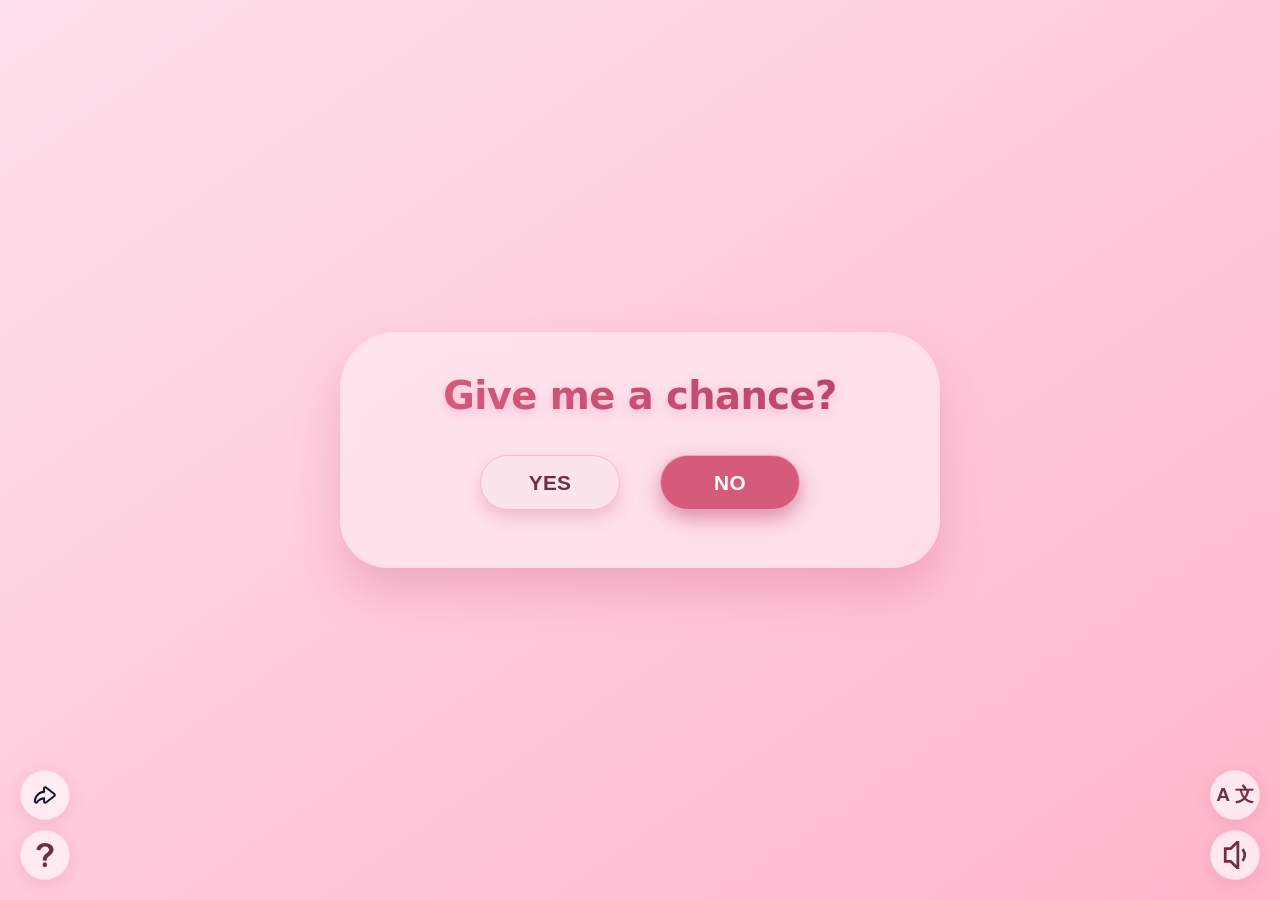
<file: index.html>
<!DOCTYPE html>
<html lang="pt-BR">
<head>
    <meta charset="UTF-8">
    <meta name="viewport" content="width=device-width, initial-scale=1.0">
    
    <!-- SEO -->
    <title>Me dá uma chance?</title>
    <meta name="description" content="Uma página para os românticos">
    <meta name="keywords" content="romântico, interativo, desafio, emojis, divertido, amor">
    <meta name="author" content="Lury Morais">
    <meta name="robots" content="index, follow">
    
    <!-- Favicon -->
    <link rel="icon" type="image/svg+xml" href="data:image/svg+xml,<svg xmlns='http://www.w3.org/2000/svg' viewBox='0 0 100 100'><text y='.9em' font-size='90'>💗</text></svg>">
    <link rel="apple-touch-icon" href="data:image/svg+xml,<svg xmlns='http://www.w3.org/2000/svg' viewBox='0 0 100 100'><text y='.9em' font-size='90'>💗</text></svg>">
    
    <!-- Open Graph -->
    <meta property="og:title" content="Me dá uma chance?">
    <meta property="og:description" content="Uma página para os românticos.">
    <meta property="og:type" content="website">
    <meta property="og:url" content="https://revistacarnaubais.com.br/romance.html">
    <meta property="og:image" content="https://emojicdn.elk.sh/💗?size=1200x630">
    
    <!-- Twitter Card -->
    <meta name="twitter:card" content="summary_large_image">
    <meta name="twitter:title" content="Me dá uma chance?">
    <meta name="twitter:description" content="Página interativa romântica">
    <meta name="twitter:image" content="https://emojicdn.elk.sh/💗?size=1200x630">
    
    <!-- Canonical -->
    <link rel="canonical" href="https://revistacarnaubais.com.br/romance.html">
    
    <!-- Idiomas alternativos -->
    <link rel="alternate" hreflang="pt" href="https://revistacarnaubais.com.br/romance.html?lang=pt">
    <link rel="alternate" hreflang="en" href="https://revistacarnaubais.com.br/romance.html?lang=en">
    <link rel="alternate" hreflang="es" href="https://revistacarnaubais.com.br/romance.html?lang=es">
    <link rel="alternate" hreflang="x-default" href="https://revistacarnaubais.com.br/romance.html">
    
    <!-- CSS -->
    <link rel="stylesheet" href="style.css">
</head>
<body>
    <div class="card" role="main">
        <h1 class="titulo" id="titulo">
            <span>Me dá uma chance?</span>
        </h1>

        <div class="botoes" id="botoesContainer">
            <button class="btn btn-sim" id="btnSim">😍 SIM</button>
    	    <button class="btn btn-nao inicial" id="btnNaoInicial">NÃO</button>
        </div>
    </div>

    <div class="emoji-rain" id="emojiContainer"></div>

    <!-- Botão Mute -->
    <button class="mute-btn" id="muteBtn" aria-label="Alternar som">
        <svg viewBox="0 0 512 512" xmlns="http://www.w3.org/2000/svg">
            <g>
                <path d="M281.817,0L166.206,115.613H52.595v280.774h113.61L281.817,512h51.552V0H281.817z M283.82,443.932l-97.093-97.093h-84.584
                    V165.161h84.584l97.093-97.093V443.932z"/>
            </g>
            <g>
                <path d="M408.694,133.374l-35.036,35.036c48.297,48.298,48.297,126.884,0,175.18l35.036,35.036
                    C476.309,311.01,476.309,200.99,408.694,133.374z"/>
            </g>
        </svg>
    </button>

    <!-- Botão Idioma -->
    <button class="lang-btn" id="langBtn">A 文</button>

    <!-- Menu de Idiomas -->
    <div class="lang-menu" id="langMenu"></div>

    <!-- Botão Repositório -->
    <a href="https://github.com/lurymorais/lovelove" target="_blank" class="repo-btn" aria-label="Repositório">
        <svg viewBox="0 0 973.1 973.1" xmlns="http://www.w3.org/2000/svg">
            <g>
                <path d="M502.29,788.199h-47c-33.1,0-60,26.9-60,60v64.9c0,33.1,26.9,60,60,60h47c33.101,0,60-26.9,60-60v-64.9
                    C562.29,815,535.391,788.199,502.29,788.199z"/>
                <path d="M170.89,285.8l86.7,10.8c27.5,3.4,53.6-12.4,63.5-38.3c12.5-32.7,29.9-58.5,52.2-77.3c31.601-26.6,70.9-40,117.9-40
                    c48.7,0,87.5,12.8,116.3,38.3c28.8,25.6,43.1,56.2,43.1,92.1c0,25.8-8.1,49.4-24.3,70.8c-10.5,13.6-42.8,42.2-96.7,85.9
                    c-54,43.7-89.899,83.099-107.899,118.099c-18.4,35.801-24.8,75.5-26.4,115.301c-1.399,34.1,25.8,62.5,60,62.5h49
                    c31.2,0,57-23.9,59.8-54.9c2-22.299,5.7-39.199,11.301-50.699c9.399-19.701,33.699-45.701,72.699-78.1
                    C723.59,477.8,772.79,428.4,795.891,392c23-36.3,34.6-74.8,34.6-115.5c0-73.5-31.3-138-94-193.4c-62.6-55.4-147-83.1-253-83.1
                    c-100.8,0-182.1,27.3-244.1,82c-52.8,46.6-84.9,101.8-96.2,165.5C139.69,266.1,152.39,283.5,170.89,285.8z"/>
            </g>
        </svg>
    </a>

    <!-- Botão Compartilhar -->
    <button class="share-btn" id="shareBtn" aria-label="Compartilhar">
        <svg viewBox="0 0 24 24" fill="none" xmlns="http://www.w3.org/2000/svg">
            <path fill-rule="evenodd" clip-rule="evenodd" d="M1 18.5088C1 13.1679 4.90169 8.77098 9.99995 7.84598V5.51119C9.99995 3.63887 12.1534 2.58563 13.6313 3.73514L21.9742 10.224C23.1323 11.1248 23.1324 12.8752 21.9742 13.7761L13.6314 20.2649C12.1534 21.4144 10 20.3612 10 18.4888V16.5189C7.74106 16.9525 5.9625 18.1157 4.92778 19.6838C4.33222 20.5863 3.30568 20.7735 2.55965 20.5635C1.80473 20.3511 1.00011 19.6306 1 18.5088ZM12.4034 5.31385C12.2392 5.18613 11.9999 5.30315 11.9999 5.51119V9.41672C11.9999 9.55479 11.8873 9.66637 11.7493 9.67008C8.09094 9.76836 4.97774 12.0115 3.66558 15.1656C3.46812 15.6402 3.31145 16.1354 3.19984 16.6471C3.07554 17.217 3.00713 17.8072 3.00053 18.412C3.00018 18.4442 3 18.4765 3 18.5088C3.00001 18.6437 3.18418 18.6948 3.25846 18.5822C3.27467 18.5577 3.29101 18.5332 3.30747 18.5088C3.30748 18.5088 3.30746 18.5088 3.30747 18.5088C3.63446 18.0244 4.01059 17.5765 4.42994 17.168C4.71487 16.8905 5.01975 16.6313 5.34276 16.3912C7.05882 15.1158 9.28642 14.3823 11.7496 14.3357C11.8877 14.3331 12 14.4453 12 14.5834V18.4888C12 18.6969 12.2393 18.8139 12.4035 18.6862L20.7463 12.1973C20.875 12.0973 20.875 11.9028 20.7463 11.8027L12.4034 5.31385Z" fill="#0F1729"/>
        </svg>
    </button>

    <!-- Modal -->
    <div class="modal-overlay" id="modalOverlay">
        <div class="modal-box">
            <button class="modal-fechar" id="modalFechar">✕</button>
            
            <div class="modal-pessoas">
                <svg class="pessoa1" viewBox="-3 0 19 19" xmlns="http://www.w3.org/2000/svg">
                    <path d="M12.517 12.834v1.9a1.27 1.27 0 0 1-1.267 1.267h-9.5a1.27 1.27 0 0 1-1.267-1.267v-1.9A3.176 3.176 0 0 1 3.65 9.667h5.7a3.176 3.176 0 0 1 3.167 3.167zM3.264 5.48A3.236 3.236 0 1 1 6.5 8.717a3.236 3.236 0 0 1-3.236-3.236z"/>
                </svg>
                
                <div class="modal-carta-wrapper">
                    <div class="modal-carta">💌</div>
                </div>
                
                <svg class="pessoa2" viewBox="-3 0 19 19" xmlns="http://www.w3.org/2000/svg">
                    <path d="M12.517 12.834v1.9a1.27 1.27 0 0 1-1.267 1.267h-9.5a1.27 1.27 0 0 1-1.267-1.267v-1.9A3.176 3.176 0 0 1 3.65 9.667h5.7a3.176 3.176 0 0 1 3.167 3.167zM3.264 5.48A3.236 3.236 0 1 1 6.5 8.717a3.236 3.236 0 0 1-3.236-3.236z"/>
                </svg>
            </div>
            
            <div class="modal-link">
                <input type="text" id="modalLinkInput" readonly>
            </div>
            
            <div class="modal-btn-wrapper">
                <button class="modal-btn-copiar" id="modalBtnCopiar">
                    <svg class="copy" viewBox="0 0 24 24" fill="none" xmlns="http://www.w3.org/2000/svg">
                        <path d="M9 15H5C3.89543 15 3 14.1046 3 13V5C3 3.89543 3.89543 3 5 3H13C14.1046 3 15 3.89543 15 5V9M11 21H19C20.1046 21 21 20.1046 21 19V11C21 9.89543 20.1046 9 19 9H11C9.89543 9 9 9.89543 9 11V19C9 20.1046 9.89543 21 11 21Z" stroke="white" stroke-width="2" stroke-linecap="round" stroke-linejoin="round"/>
                    </svg>
                    <svg class="check" viewBox="0 0 24 24" fill="none" xmlns="http://www.w3.org/2000/svg">
                        <path d="M5 13L9 17L19 7" stroke="white" stroke-width="3" stroke-linecap="round" stroke-linejoin="round"/>
                    </svg>
                </button>
            </div>
        </div>
    </div>

    <!-- JavaScript -->
    <script defer src="script.js"></script>
</body>
</html>
</file>
<file: style.css>
* {
    margin: 0;
    padding: 0;
    box-sizing: border-box;
    user-select: none;
}

body {
    min-height: 100vh;
    display: flex;
    justify-content: center;
    align-items: center;
    background: linear-gradient(145deg, #ffe0ec 0%, #ffb6c9 100%);
    font-family: 'Segoe UI', 'Quicksand', system-ui, -apple-system, sans-serif;
    padding: 1.5rem;
    margin: 0;
    position: relative;
    overflow-x: hidden;
    transition: background 0.8s ease, box-shadow 0.8s ease;
    animation: bodyFadeIn 0.6s ease-out forwards;
}

@keyframes bodyFadeIn {
    0% { opacity: 0; }
    100% { opacity: 1; }
}

body.tema-fogo {
    background: linear-gradient(145deg, #ff4500 0%, #cc0000 40%, #8b0000 100%) !important;
    box-shadow: inset 0 0 150px rgba(255, 100, 0, 0.8);
}

body.tema-fogo .card {
    background: rgba(30, 10, 10, 0.75);
    backdrop-filter: blur(12px);
    border-color: rgba(255, 150, 50, 0.6);
    box-shadow: 0 0 60px rgba(255, 80, 0, 0.4);
}

body.tema-fogo .titulo span {
    background: linear-gradient(135deg, #ffcc00, #ff8800, #ff4400);
    background-clip: text;
    -webkit-background-clip: text;
    -webkit-text-fill-color: transparent;
    text-shadow: 0 0 30px rgba(255, 200, 0, 0.3);
}

body.tema-fogo .titulo {
    color: #fff5e6;
    text-shadow: 0 0 30px rgba(255, 100, 0, 0.5);
}

body.tema-fogo .btn-sim {
    background: #ff6b35;
    color: #fff;
    border-color: #ff9944;
    box-shadow: 0 0 30px rgba(255, 100, 0, 0.5);
}

body.tema-fogo .btn-sim:hover {
    background: #ff8833;
    box-shadow: 0 0 50px rgba(255, 150, 0, 0.7);
}

body.tema-fogo .btn-nao {
    background: #cc3300;
    border-color: #ff6633;
    box-shadow: 0 0 30px rgba(255, 50, 0, 0.6);
}

body.tema-fogo .btn-nao:hover {
    background: #dd4411;
}

body.tema-beijo {
    background: linear-gradient(145deg, #ff1493 0%, #8b0050 50%, #4a0025 100%) !important;
    box-shadow: inset 0 0 150px rgba(255, 20, 147, 0.4);
}

body.tema-beijo .card {
    background: rgba(40, 0, 20, 0.7);
    backdrop-filter: blur(12px);
    border-color: rgba(255, 20, 147, 0.5);
    box-shadow: 0 0 60px rgba(255, 20, 147, 0.3);
}

body.tema-beijo .titulo span {
    background: linear-gradient(135deg, #ff69b4, #ff1493, #cc0066);
    background-clip: text;
    -webkit-background-clip: text;
    -webkit-text-fill-color: transparent;
    text-shadow: 0 0 30px rgba(255, 20, 147, 0.4);
}

body.tema-beijo .titulo {
    color: #ffe0f0;
    text-shadow: 0 0 30px rgba(255, 20, 147, 0.3);
}

body.tema-beijo .btn-sim {
    background: #ff1493;
    color: #fff;
    border-color: #ff69b4;
    box-shadow: 0 0 30px rgba(255, 20, 147, 0.5);
}

body.tema-beijo .btn-sim:hover {
    background: #ff3399;
    box-shadow: 0 0 50px rgba(255, 20, 147, 0.7);
}

body.tema-beijo .btn-nao {
    background: #8b0050;
    border-color: #ff1493;
    box-shadow: 0 0 30px rgba(255, 20, 147, 0.4);
}

body.tema-beijo .btn-nao:hover {
    background: #aa0066;
}

.fire-particle {
    position: fixed;
    pointer-events: none;
    z-index: 9996;
    font-size: 2.5rem;
    animation: fireFloat 1.8s ease-out forwards;
    opacity: 0.9;
}

@keyframes fireFloat {
    0% {
        opacity: 1;
        transform: translateY(0) scale(0.3) rotate(0deg);
    }
    50% {
        opacity: 1;
        transform: translateY(-100px) scale(1.5) rotate(20deg);
    }
    100% {
        opacity: 0;
        transform: translateY(-250px) scale(0.8) rotate(40deg);
    }
}

.beijo-particle {
    position: fixed;
    pointer-events: none;
    z-index: 9996;
    font-size: 2.5rem;
    animation: beijoFloat 2s ease-out forwards;
    opacity: 0.9;
}

@keyframes beijoFloat {
    0% {
        opacity: 1;
        transform: translate(0, 0) scale(0.3) rotate(0deg);
    }
    30% {
        opacity: 1;
        transform: translate(var(--tx), var(--ty)) scale(1.6) rotate(15deg);
    }
    70% {
        opacity: 0.8;
        transform: translate(calc(var(--tx) * 1.2), calc(var(--ty) * 1.2 - 60px)) scale(1.2) rotate(-10deg);
    }
    100% {
        opacity: 0;
        transform: translate(calc(var(--tx) * 1.8), calc(var(--ty) * 1.8 - 120px)) scale(0.3) rotate(25deg);
    }
}

.card {
    max-width: 600px;
    width: 100%;
    background: rgba(255, 240, 245, 0.6);
    backdrop-filter: blur(8px);
    -webkit-backdrop-filter: blur(8px);
    border-radius: 56px 56px 48px 48px;
    padding: 2.5rem 2rem 2.8rem;
    box-shadow: 0 25px 45px rgba(199, 70, 110, 0.25),
                0 0 0 1px rgba(255, 215, 225, 0.4) inset;
    text-align: center;
    transition: all 0.4s ease;
    border: 1px solid rgba(255, 220, 230, 0.5);
    position: relative;
    z-index: 1;
    animation: cardFadeIn 0.7s ease-out forwards;
}

@keyframes cardFadeIn {
    0% {
        opacity: 0;
        transform: scale(0.9) translateY(30px);
    }
    100% {
        opacity: 1;
        transform: scale(1) translateY(0);
    }
}

.titulo {
    font-size: 2.4rem;
    font-weight: 700;
    color: #8a2e4a;
    text-shadow: 0 4px 12px rgba(230, 100, 140, 0.3);
    letter-spacing: -0.5px;
    margin-bottom: 1.2rem;
    line-height: 1.2;
    word-break: break-word;
    transition: color 0.4s ease;
    animation: titleFadeIn 0.8s ease-out 0.2s both;
}

@keyframes titleFadeIn {
    0% {
        opacity: 0;
        transform: translateY(-30px);
    }
    100% {
        opacity: 1;
        transform: translateY(0);
    }
}

.titulo span {
    display: inline-block;
    background: linear-gradient(135deg, #d65a7a, #b34262);
    background-clip: text;
    -webkit-background-clip: text;
    -webkit-text-fill-color: transparent;
    font-weight: 800;
    transition: all 0.4s ease;
}

.botoes {
    display: flex;
    flex-wrap: wrap;
    justify-content: center;
    align-items: center;
    gap: 1.8rem 2.5rem;
    margin-top: 1.5rem;
    position: relative;
    min-height: 80px;
}

.btn {
    border: none;
    padding: 0.9rem 2.5rem;
    border-radius: 60px;
    font-size: 1.3rem;
    font-weight: 600;
    letter-spacing: 0.3px;
    cursor: pointer;
    display: inline-flex;
    align-items: center;
    justify-content: center;
    min-width: 140px;
    border: 1px solid rgba(255, 220, 230, 0.6);
    position: relative;
    transition: transform 0.15s ease, box-shadow 0.2s, background 0.3s ease, color 0.3s ease;
}

.btn-sim {
    background: #fce4ec;
    color: #6d2e46;
    border-color: #f8b8cc;
    box-shadow: 0 8px 16px rgba(200, 80, 120, 0.25);
    z-index: 2;
    transition: all 0.3s ease;
    animation: bounceIn 0.6s ease-out 0.4s both;
}

@keyframes bounceIn {
    0% {
        opacity: 0;
        transform: scale(0.3);
    }
    50% {
        opacity: 1;
        transform: scale(1.05);
    }
    70% {
        transform: scale(0.9);
    }
    100% {
        transform: scale(1);
    }
}

.btn-sim:hover {
    background: #fcd1df;
    transform: scale(1.02);
    box-shadow: 0 10px 22px rgba(190, 70, 110, 0.35);
    border-color: #e997b2;
}

.btn-sim:active {
    transform: scale(0.96);
}

.btn-nao {
    background: #d65a7a;
    color: white;
    border-color: #c44b6b;
    box-shadow: 0 8px 20px rgba(190, 60, 100, 0.5);
    z-index: 9999;
    position: fixed;
    margin: 0;
    padding: 0.9rem 2.5rem;
    min-width: 140px;
    border-radius: 60px;
    font-size: 1.3rem;
    font-weight: 600;
    letter-spacing: 0.3px;
    cursor: pointer;
    border: 1px solid rgba(255, 220, 230, 0.6);
    display: inline-flex;
    align-items: center;
    justify-content: center;
    will-change: left, top, background, box-shadow, border-color;
    animation: popIn 0.5s ease-out 0.5s both;
}

.btn-nao.sem-animacao {
    animation: none !important;
    opacity: 1 !important;
    transform: scale(1) !important;
}

@keyframes popIn {
    0% {
        opacity: 0;
        transform: scale(0) rotate(-10deg);
    }
    70% {
        opacity: 1;
        transform: scale(1.15) rotate(2deg);
    }
    100% {
        opacity: 1;
        transform: scale(1) rotate(0deg);
    }
}

.btn-nao:hover {
    background: #c94b6b;
    box-shadow: 0 10px 28px rgba(180, 50, 90, 0.6);
}

.btn-nao.bloqueado {
    opacity: 0 !important;
    pointer-events: none !important;
    cursor: default !important;
    transform: scale(0.8);
    transition: opacity 0.3s ease, transform 0.3s ease;
}

.emoji-rain {
    position: fixed;
    top: 0;
    left: 0;
    width: 100%;
    height: 100%;
    pointer-events: none;
    z-index: 10000;
    overflow: hidden;
}

.emoji-particle {
    position: absolute;
    font-size: 2.8rem;
    animation: emojiExplode 1.2s cubic-bezier(0.2, 0.8, 0.3, 1.2) forwards;
    pointer-events: none;
    text-shadow: 0 4px 15px rgba(200, 60, 100, 0.4);
}

.emoji-particle.especial {
    animation: emojiExplodeEspecial 3s cubic-bezier(0.2, 0.8, 0.3, 1.2) forwards;
    font-size: 4rem;
    text-shadow: 0 0 30px rgba(255, 100, 0, 0.8);
}

@keyframes emojiExplode {
    0% {
        opacity: 1;
        transform: translate(0, 0) scale(0.5) rotate(0deg);
    }
    40% {
        opacity: 1;
        transform: translate(var(--tx), var(--ty)) scale(1.3) rotate(20deg);
    }
    100% {
        opacity: 0;
        transform: translate(calc(var(--tx) * 1.6), calc(var(--ty) * 1.6 - 80px)) scale(0.2) rotate(40deg);
    }
}

@keyframes emojiExplodeEspecial {
    0% {
        opacity: 1;
        transform: translate(0, 0) scale(0.5) rotate(0deg);
    }
    30% {
        opacity: 1;
        transform: translate(var(--tx), var(--ty)) scale(1.6) rotate(25deg);
    }
    70% {
        opacity: 1;
        transform: translate(calc(var(--tx) * 1.2), calc(var(--ty) * 1.2 - 60px)) scale(1.2) rotate(15deg);
    }
    100% {
        opacity: 0;
        transform: translate(calc(var(--tx) * 1.8), calc(var(--ty) * 1.8 - 120px)) scale(0.3) rotate(45deg);
    }
}

.mute-btn {
    position: fixed;
    bottom: 20px;
    right: 20px;
    background: rgba(255, 240, 245, 0.85);
    backdrop-filter: blur(8px);
    border: 1px solid rgba(255, 200, 215, 0.5);
    border-radius: 50%;
    width: 50px;
    height: 50px;
    display: flex;
    align-items: center;
    justify-content: center;
    cursor: pointer;
    z-index: 9998;
    box-shadow: 0 4px 15px rgba(190, 70, 110, 0.15);
    transition: all 0.3s ease;
    padding: 10px;
    animation: slideInRight 0.6s ease-out 0.6s both;
}

@keyframes slideInRight {
    0% {
        opacity: 0;
        transform: translateX(60px);
    }
    100% {
        opacity: 1;
        transform: translateX(0);
    }
}

.mute-btn:hover {
    transform: scale(1.1);
    background: rgba(255, 240, 245, 1);
    box-shadow: 0 6px 25px rgba(190, 70, 110, 0.25);
}

.mute-btn svg {
    width: 100%;
    height: 100%;
    fill: #6d2e46;
    transition: fill 0.3s ease;
}

.mute-btn.muted svg {
    fill: #b34262;
}

.lang-btn {
    position: fixed;
    bottom: 80px;
    right: 20px;
    background: rgba(255, 240, 245, 0.85);
    backdrop-filter: blur(8px);
    border: 1px solid rgba(255, 200, 215, 0.5);
    border-radius: 50%;
    width: 50px;
    height: 50px;
    display: flex;
    align-items: center;
    justify-content: center;
    cursor: pointer;
    z-index: 9998;
    box-shadow: 0 4px 15px rgba(190, 70, 110, 0.15);
    transition: all 0.3s ease;
    font-size: 1.2rem;
    font-weight: 600;
    color: #6d2e46;
    animation: slideInRight 0.6s ease-out 0.8s both;
}

.lang-btn:hover {
    transform: scale(1.1);
    background: rgba(255, 240, 245, 1);
    box-shadow: 0 6px 25px rgba(190, 70, 110, 0.25);
}

.lang-menu {
    position: fixed;
    bottom: 140px;
    right: 20px;
    background: rgba(255, 240, 245, 0.95);
    backdrop-filter: blur(12px);
    border: 1px solid rgba(255, 200, 215, 0.5);
    border-radius: 16px;
    padding: 0.5rem 0;
    z-index: 9999;
    box-shadow: 0 8px 30px rgba(190, 70, 110, 0.15);
    max-height: 250px;
    overflow-y: auto;
    min-width: 140px;
    max-width: 180px;
    display: none;
    animation: menuFadeIn 0.25s ease-out forwards;
}

.lang-menu.aberto {
    display: block;
}

@keyframes menuFadeIn {
    0% {
        opacity: 0;
        transform: translateY(-10px) scale(0.95);
    }
    100% {
        opacity: 1;
        transform: translateY(0) scale(1);
    }
}

.lang-menu::-webkit-scrollbar {
    width: 4px;
}

.lang-menu::-webkit-scrollbar-track {
    background: rgba(200, 80, 120, 0.1);
    border-radius: 10px;
}

.lang-menu::-webkit-scrollbar-thumb {
    background: rgba(200, 80, 120, 0.3);
    border-radius: 10px;
}

.lang-item {
    padding: 0.4rem 1.2rem;
    cursor: pointer;
    font-size: 0.85rem;
    color: #4a1a2a;
    transition: background 0.15s ease;
    border: none;
    background: none;
    width: 100%;
    text-align: left;
    white-space: nowrap;
    overflow: hidden;
    text-overflow: ellipsis;
}

.lang-item:hover {
    background: rgba(200, 80, 120, 0.08);
}

.lang-item.ativo {
    background: rgba(200, 80, 120, 0.12);
    font-weight: 600;
    color: #8a2e4a;
}

.heart-burst {
    position: fixed;
    pointer-events: none;
    z-index: 9997;
    font-size: 2rem;
    animation: heartFloat 2s ease-out forwards;
}

@keyframes heartFloat {
    0% {
        opacity: 0.8;
        transform: translateY(0) scale(0.5) rotate(0deg);
    }
    100% {
        opacity: 0;
        transform: translateY(-200px) scale(1.5) rotate(30deg);
    }
}

body.cursor-invisivel {
    cursor: none !important;
}

.blocking-overlay {
    position: fixed;
    top: 0;
    left: 0;
    width: 100%;
    height: 100%;
    z-index: 9995;
    pointer-events: all;
    cursor: none;
    background: transparent;
}

@media (max-width: 500px) {
    .card {
        padding: 2rem 1.2rem;
        border-radius: 40px;
    }
    .titulo {
        font-size: 1.9rem;
    }
    .btn {
        padding: 0.8rem 1.2rem;
        min-width: 110px;
        font-size: 1.1rem;
    }
    .btn-nao {
        padding: 0.8rem 1.2rem;
        min-width: 110px;
        font-size: 1.1rem;
    }
    .mute-btn {
        width: 40px;
        height: 40px;
        bottom: 15px;
        right: 15px;
        padding: 8px;
    }
    .lang-btn {
        width: 40px;
        height: 40px;
        bottom: 65px;
        right: 15px;
        font-size: 1rem;
    }
    .lang-menu {
        right: 15px;
        bottom: 115px;
        min-width: 160px;
        max-height: 250px;
    }
    .lang-item {
        padding: 0.5rem 1rem;
        font-size: 0.85rem;
    }
}

@media (max-width: 400px) {
    .botoes {
        gap: 1.2rem;
        flex-direction: column;
    }
    .btn {
        width: 80%;
    }
}

.lang-menu::-webkit-scrollbar {
    width: 3px;
}

.lang-menu::-webkit-scrollbar-track {
    background: rgba(200, 80, 120, 0.05);
    border-radius: 10px;
}

.lang-menu::-webkit-scrollbar-thumb {
    background: rgba(200, 80, 120, 0.2);
    border-radius: 10px;
}

.repo-btn {
    position: fixed;
    bottom: 20px;
    left: 20px;
    background: rgba(255, 240, 245, 0.85);
    backdrop-filter: blur(8px);
    border: 1px solid rgba(255, 200, 215, 0.5);
    border-radius: 50%;
    width: 50px;
    height: 50px;
    display: flex;
    align-items: center;
    justify-content: center;
    cursor: pointer;
    z-index: 9998;
    box-shadow: 0 4px 15px rgba(190, 70, 110, 0.15);
    transition: all 0.3s ease;
    padding: 12px;
    animation: slideInLeft 0.6s ease-out 0.7s both;
}

.repo-btn:hover {
    transform: scale(1.1);
    background: rgba(255, 240, 245, 1);
    box-shadow: 0 6px 25px rgba(190, 70, 110, 0.25);
}

.repo-btn svg {
    width: 100%;
    height: 100%;
    fill: #6d2e46;
    transition: fill 0.3s ease;
}

.repo-btn:hover svg {
    fill: #b34262;
}

@keyframes slideInLeft {
    0% {
        opacity: 0;
        transform: translateX(-60px);
    }
    100% {
        opacity: 1;
        transform: translateX(0);
    }
}

@media (max-width: 500px) {
    .repo-btn {
        width: 40px;
        height: 40px;
        bottom: 15px;
        left: 15px;
        padding: 10px;
    }
}

.btn-nao.inicial {
    position: relative !important;
    display: inline-flex !important;
    z-index: 2 !important;
    animation: bounceIn 0.6s ease-out 0.5s both;
    left: auto !important;
    top: auto !important;
    margin: 0 !important;
}

.share-btn {
    position: fixed;
    bottom: 80px;
    left: 20px;
    background: rgba(255, 240, 245, 0.85);
    backdrop-filter: blur(8px);
    border: 1px solid rgba(255, 200, 215, 0.5);
    border-radius: 50%;
    width: 50px;
    height: 50px;
    display: flex;
    align-items: center;
    justify-content: center;
    cursor: pointer;
    z-index: 9998;
    box-shadow: 0 4px 15px rgba(190, 70, 110, 0.15);
    transition: all 0.3s ease;
    padding: 12px;
    animation: slideInLeft 0.6s ease-out 0.8s both;
}

.share-btn:hover {
    transform: scale(1.1);
    background: rgba(255, 240, 245, 1);
    box-shadow: 0 6px 25px rgba(190, 70, 110, 0.25);
}

.share-btn svg {
    width: 100%;
    height: 100%;
    fill: #6d2e46;
    transition: fill 0.3s ease;
}

.share-btn:hover svg {
    fill: #b34262;
}

.modal-overlay {
    position: fixed;
    top: 0;
    left: 0;
    width: 100%;
    height: 100%;
    background: rgba(0, 0, 0, 0.5);
    backdrop-filter: blur(8px);
    z-index: 99999;
    display: none;
    justify-content: center;
    align-items: center;
}

.modal-overlay.aberto {
    display: flex;
}

.modal-box {
    background: rgba(255, 240, 245, 0.95);
    backdrop-filter: blur(12px);
    border-radius: 24px;
    padding: 2.5rem 2rem 2rem;
    max-width: 480px;
    width: 90%;
    text-align: center;
    box-shadow: 0 20px 60px rgba(190, 70, 110, 0.3);
    border: 1px solid rgba(255, 200, 215, 0.5);
    position: relative;
    animation: modalBoxIn 0.3s ease-out forwards;
    overflow: hidden;
}

@keyframes modalBoxIn {
    0% {
        opacity: 0;
        transform: translateY(20px) scale(0.95);
    }
    100% {
        opacity: 1;
        transform: translateY(0) scale(1);
    }
}

.modal-pessoas {
    display: flex;
    justify-content: space-between;
    align-items: center;
    padding: 0 0.5rem;
    margin-bottom: 0.5rem;
    position: relative;
    min-height: 110px;
}

.modal-pessoas svg {
    width: 90px;
    height: 90px;
    fill: #d65a7a;
}

.modal-pessoas .pessoa1 {
    animation: pessoaBounce 2s ease-in-out infinite;
    flex-shrink: 0;
}

.modal-pessoas .pessoa2 {
    animation: pessoaBounce 2s ease-in-out infinite 0.3s;
    flex-shrink: 0;
}

@keyframes pessoaBounce {
    0%, 100% { transform: translateY(0); }
    50% { transform: translateY(-8px); }
}

.modal-carta-wrapper {
    position: absolute;
    top: 50%;
    left: 50%;
    transform: translate(-50%, -50%);
    pointer-events: none;
    z-index: 2;
}

.modal-carta {
    font-size: 3.5rem;
    display: block;
    animation: cartaVoa 2.5s ease-in-out infinite;
}

@keyframes cartaVoa {
    0% {
        transform: translateX(-100px) rotate(-15deg) scale(0.7);
        opacity: 0.2;
    }
    30% {
        opacity: 1;
        transform: translateX(-30px) rotate(-5deg) scale(1);
    }
    70% {
        opacity: 1;
        transform: translateX(30px) rotate(5deg) scale(1);
    }
    100% {
        transform: translateX(100px) rotate(15deg) scale(0.7);
        opacity: 0.2;
    }
}

.modal-link {
    display: flex;
    align-items: center;
    gap: 0.8rem;
    background: rgba(255, 215, 225, 0.3);
    border-radius: 14px;
    padding: 0.8rem 1rem;
    border: 1px solid rgba(255, 200, 215, 0.3);
    margin-bottom: 1.2rem;
    position: relative;
    z-index: 1;
}

.modal-link input {
    flex: 1;
    border: none;
    background: transparent;
    font-size: 0.9rem;
    color: #4a1a2a;
    outline: none;
    font-family: 'Segoe UI', system-ui, sans-serif;
    padding: 0.2rem 0;
    cursor: default;
    min-width: 0;
    text-align: center;
}

.modal-link input::selection {
    background: rgba(200, 80, 120, 0.2);
}

.modal-btn-wrapper {
    display: flex;
    justify-content: center;
    margin-top: 0.2rem;
}

.modal-btn-copiar {
    background: #d65a7a;
    color: white;
    border: none;
    border-radius: 50%;
    width: 56px;
    height: 56px;
    cursor: pointer;
    transition: all 0.3s ease;
    display: flex;
    align-items: center;
    justify-content: center;
    padding: 12px;
    flex-shrink: 0;
    position: relative;
    z-index: 1;
}

.modal-btn-copiar:hover {
    background: #c94b6b;
    transform: scale(1.05);
}

.modal-btn-copiar svg {
    width: 100%;
    height: 100%;
    stroke: white;
}

.modal-btn-copiar.copiado {
    background: #2d8a4e;
}

.modal-btn-copiar .check {
    display: none;
}

.modal-btn-copiar.copiado .check {
    display: block;
}

.modal-btn-copiar.copiado .copy {
    display: none;
}

.modal-fechar {
    position: absolute;
    top: 10px;
    right: 14px;
    background: none;
    border: none;
    font-size: 1.3rem;
    cursor: pointer;
    color: #8a4a62;
    transition: transform 0.2s ease;
    font-family: 'Segoe UI', system-ui, sans-serif;
    line-height: 1;
    opacity: 0.5;
    z-index: 2;
}

.modal-fechar:hover {
    transform: scale(1.2);
    opacity: 1;
}

@media (max-width: 500px) {
    .share-btn {
        width: 40px;
        height: 40px;
        bottom: 65px;
        left: 15px;
        padding: 10px;
    }
    .modal-box {
        padding: 2rem 1.2rem 1.5rem;
    }
    .modal-pessoas svg {
        width: 60px;
        height: 60px;
    }
    .modal-pessoas {
        min-height: 75px;
        padding: 0;
    }
    .modal-carta {
        font-size: 2.5rem;
    }
    @keyframes cartaVoa {
        0% {
            transform: translateX(-60px) rotate(-15deg) scale(0.7);
            opacity: 0.2;
        }
        30% {
            opacity: 1;
            transform: translateX(-20px) rotate(-5deg) scale(1);
        }
        70% {
            opacity: 1;
            transform: translateX(20px) rotate(5deg) scale(1);
        }
        100% {
            transform: translateX(60px) rotate(15deg) scale(0.7);
            opacity: 0.2;
        }
    }
    .modal-link input {
        font-size: 0.7rem;
    }
    .modal-btn-copiar {
        width: 48px;
        height: 48px;
        padding: 10px;
    }
}
</file>
